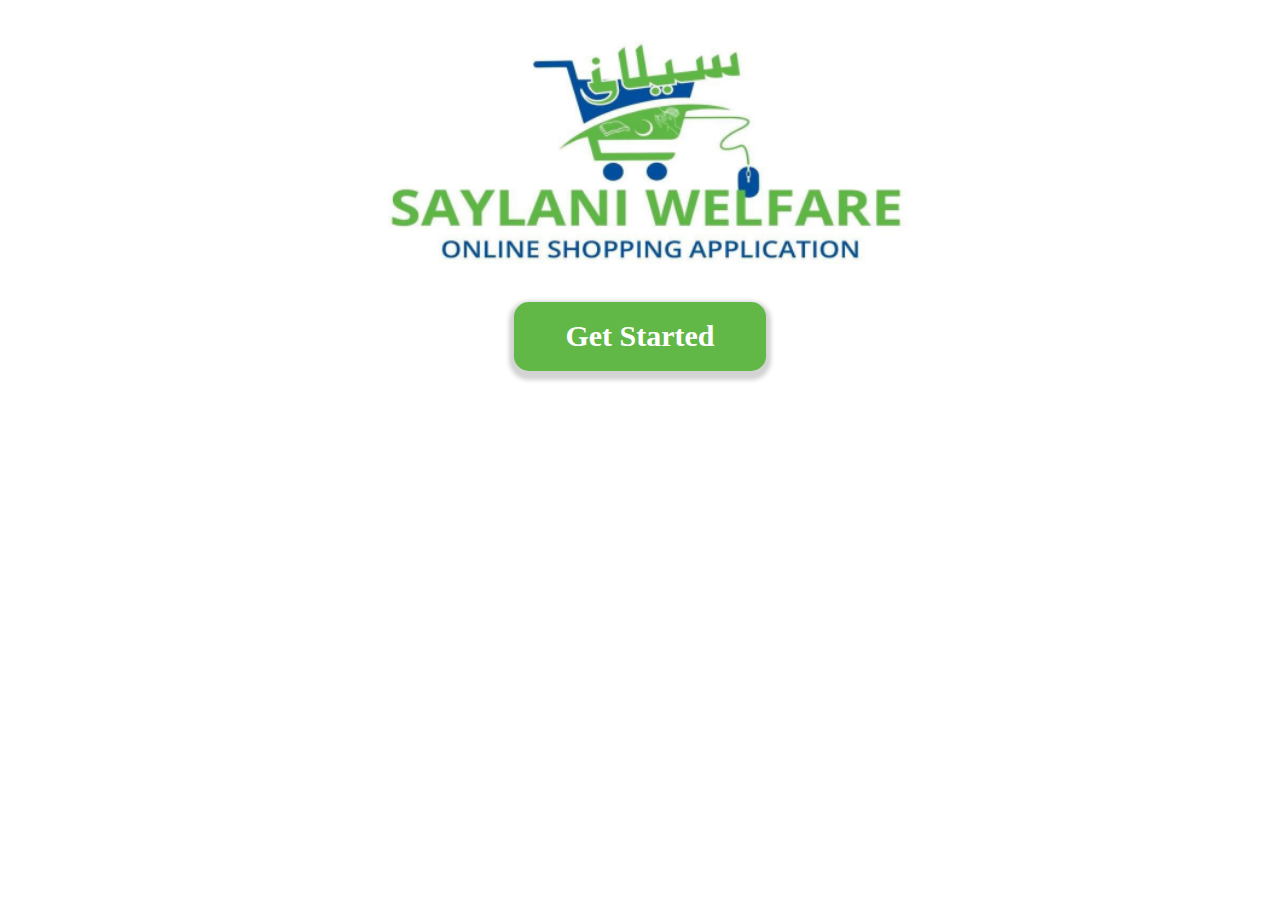
<file: index.html>
<!DOCTYPE html>
<html lang="en">
<head>
    <meta charset="UTF-8">
    <meta name="viewport" content="width=device-width, initial-scale=1.0">
    <title>Saylani shopping store</title>
    <link rel="stylesheet" href="./index.css">
</head>
<body>
    <div id="indexPage">
    <img id="startLogo" src="./images/logo.png" alt="">
    <button  class="SaylaniButtons" ><a class="linkInButton" href="./Common Screen/buyerORseller.html">Get Started</a></button>

</div>
    
</body>
</html>
</file>
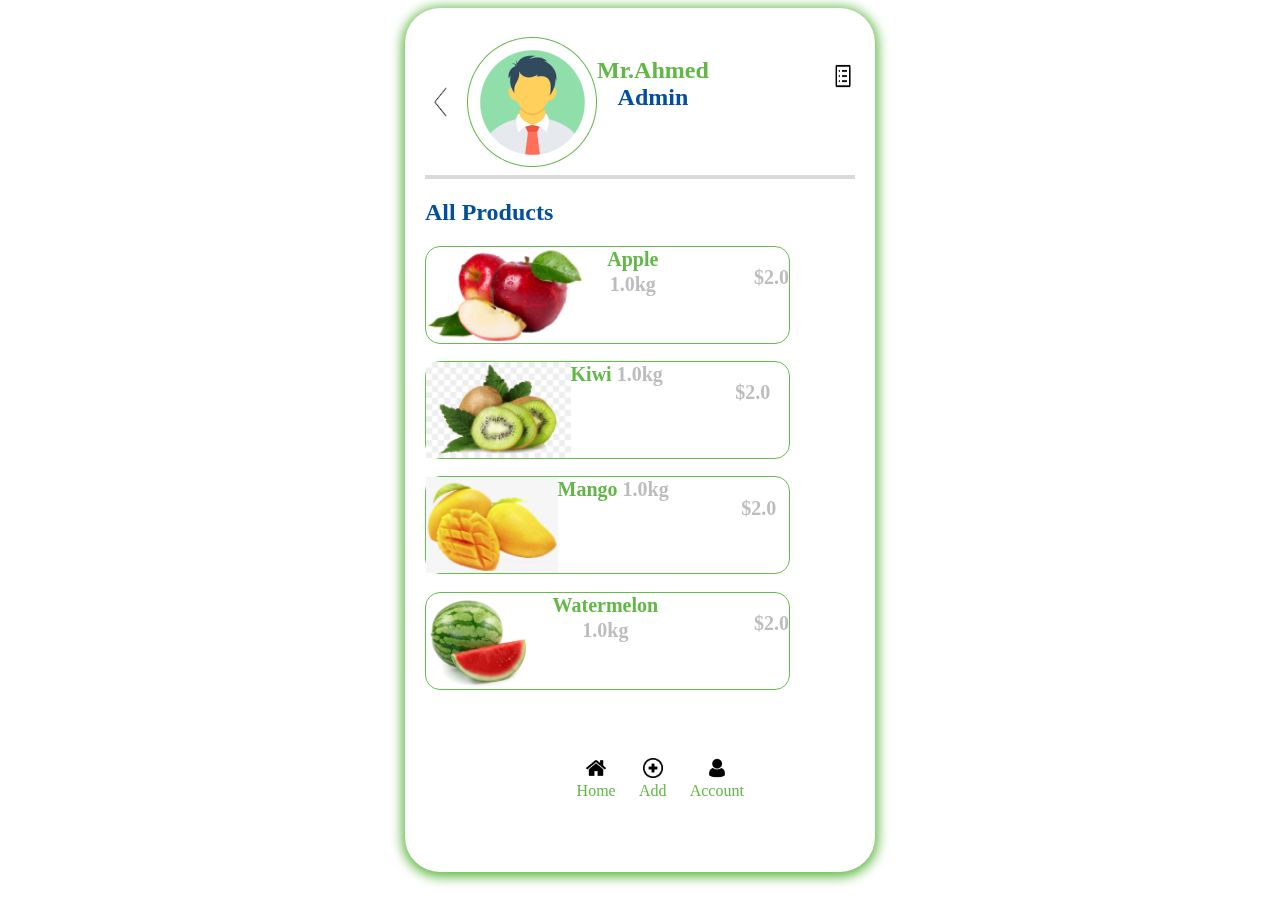
<file: Admin interface/Admin Products.html>
<!DOCTYPE html>
<html lang="en">
<head>
    <meta charset="UTF-8">
    <meta name="viewport" content="width=device-width, initial-scale=1.0">
    <title>Shopping</title>
    <link rel="stylesheet" href="./AdminInterface.css">
</head>
<body>
<div class="ShoppingCart">
    <div class="header " >
        <img src="../images/Vector.png" width="20px" height="30px" style="padding-top: 50px; padding-right: 20px; " alt="vector">
        <img src="../images/profile.png" alt="">
        <h2 style="color: #61B846;" class="AdminName">Mr.Ahmed <br><span style="color: #024F9D;">Admin</span> </h2>
        <img src="../images/list.png" width="20px" height="30px" style="margin-left: 30%; padding-top: 6%;" alt="list">
        
    </div>

    <h2 style="text-align: left; color: #024F9D;">All Products</h2>

    <div class="adminProducts">
        <div class="adminProduct">
            <img src="../images/apple.png" alt=""> 
            <span class="productName">Apple
                <span style="color:#BFBCBC ;">1.0kg</span>
            </span>
            <span  class="productPrice">$2.0 </span>
        </div>
        <div class="adminProduct">
            <img src="../images/kivi.png" alt=""> 
            <span class="productName">Kiwi
                <span style="color:#BFBCBC ;">1.0kg</span>
            </span>
            <span  class="productPrice">$2.0 </span>
        </div>
        <div class="adminProduct">
            <img src="../images/mango.png" alt=""> 
            <span class="productName">Mango
                <span style="color:#BFBCBC ;">1.0kg</span>
            </span>
            <span  class="productPrice">$2.0 </span>
        </div>
        <div class="adminProduct">
            <img src="../images/watermelon.png" alt=""> 
            <span class="productName">Watermelon
                <span style="color:#BFBCBC ;">1.0kg</span>
            </span>
            <span  class="productPrice">$2.0 </span>
        </div>
    </div>

    <div class="navbar">
         <div class="option">
            <img src="../images/homee.png" width="20px" ; height=" 20px " alt="">
            <a href="./Admin Products.html" style="text-decoration: none; color:#61B846; display: block;">Home</a>
         </div>
         <div class="option">
            <img src="../images/addItem.png" width="20px" ; height=" 20px " alt="">
            <a href="./addNewItem.html" style="text-decoration: none; color:#61B846; display: block;">Add</a>
         </div>
         <div class="option">
            <img src="../images/account.png" width="20px" ; height=" 20px " alt="">
            <a href="#" style="text-decoration: none; color:#61B846; display: block;">Account</a>
         </div>

    </div>
</div>

        
</body>
</html>
</file>
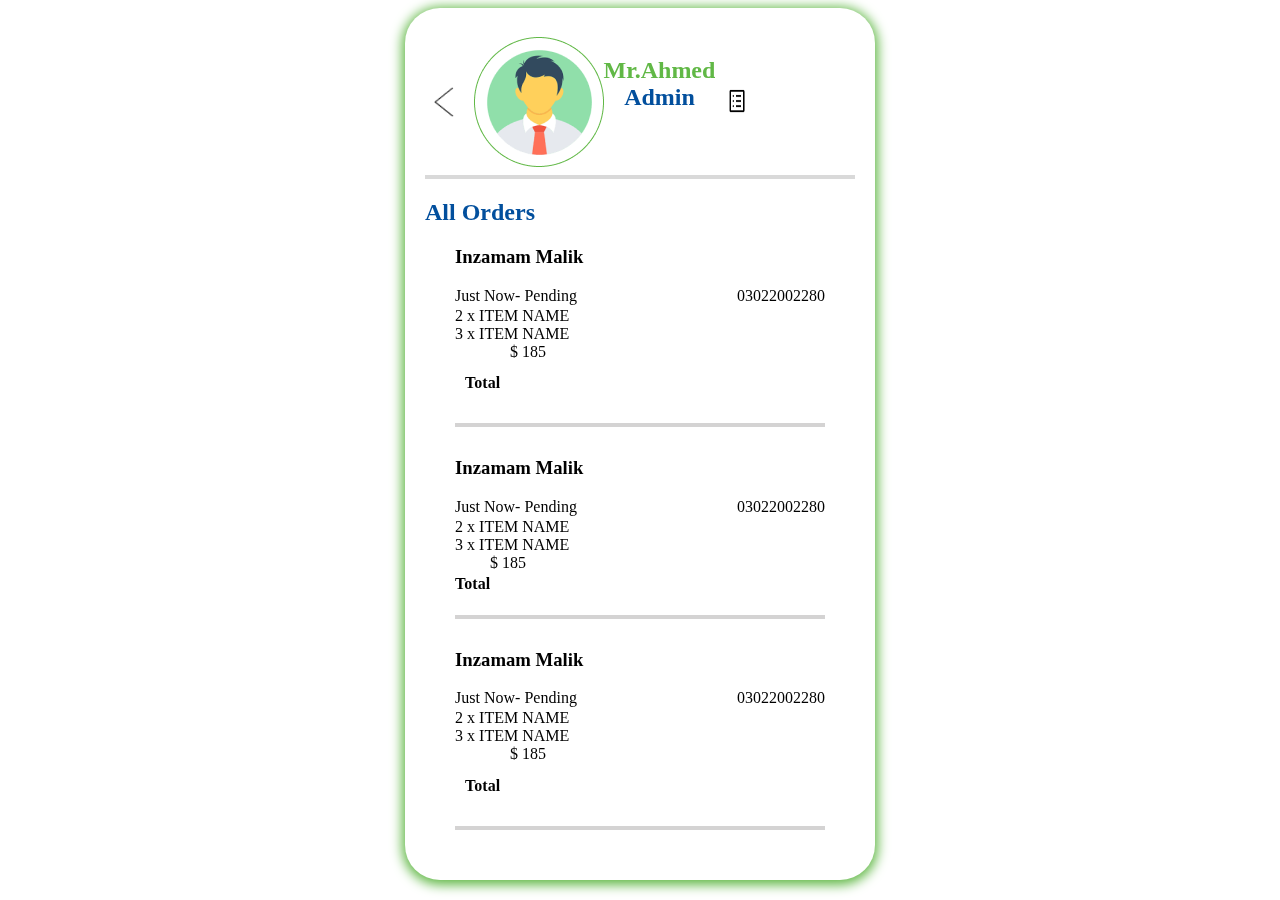
<file: Admin interface/orderList.html>
<!DOCTYPE html>
<html lang="en">
<head>
    <meta charset="UTF-8">
    <meta name="viewport" content="width=device-width, initial-scale=1.0">
    <title>All Orders</title>
    <link rel="stylesheet" href="./AdminInterface.css">
    <link rel="stylesheet" href="../Admin interface/addNewItem.html">
   
</head>
<body>
<div class="ShoppingCart">
<div class="header " >
    <img src="../images/Vector.png" width="20px" height="30px" style="padding-top: 50px; padding-right: 20px; " alt="vector">
    <img src="../images/profile.png" alt="">
    <h2 style="color: #61B846;" class="AdminName">Mr.Ahmed <br><span style="color: #024F9D;">Admin</span> </h2>
    <button style="border: none; background-color: white;" onclick="window.location.href='../Admin interface/addNewItem.html'" ><img src="../images/list.png" width="20px" height="30px" style="margin-left: 30%; padding-top: 6%;" alt="list"></button>
</div>

<h2 style="text-align: left; color: #024F9D;">All Orders</h2>
     
<div class="orders">
    <div class="order">
        <h3 class="name">Inzamam Malik</h3>
        <div style=" margin-bottom: 2px;">
          <span  class="orderStatus">Just Now- Pending</span>
          <span  style="float: right;" class="contactNo">03022002280</span>
        </div>
        <span style="display: block;" class="productss">2 x ITEM NAME <br> 3 x ITEM NAME</span>
        <div style="display: flex; width: 100%; ">
            <h4 style="padding: 10px;">Total</h4>
            <span  style=" float: right;" id="total">$ 185</span>
        </div>
    </div>
    <div class="order">
        <h3 class="name">Inzamam Malik</h3>
        <div style=" margin-bottom: 2px;">
          <span  class="orderStatus">Just Now- Pending</span>
          <span  style="float: right;" class="contactNo">03022002280</span>
        </div>
        <span style="display: block;" class="productss">2 x ITEM NAME <br> 3 x ITEM NAME</span>
        <div style="display: flex; width: 100%; ">
            <h4 >Total</h4>
            <span   id="total">$ 185</span>
        </div>
    </div>
    <div class="order">
        <h3 class="name">Inzamam Malik</h3>
        <div style=" margin-bottom: 2px;">
          <span  class="orderStatus">Just Now- Pending</span>
          <span  style="float: right;" class="contactNo">03022002280</span>
        </div>
        <span style="display: block;" class="productss">2 x ITEM NAME <br> 3 x ITEM NAME</span>
        <div style="display: flex; width: 100%; ">
            <h4 style="padding: 10px;">Total</h4>
            <span  style=" float: right;" id="total">$ 185</span>
        </div>
    </div>
</div>
</div>
        
</body>
</html>
</file>
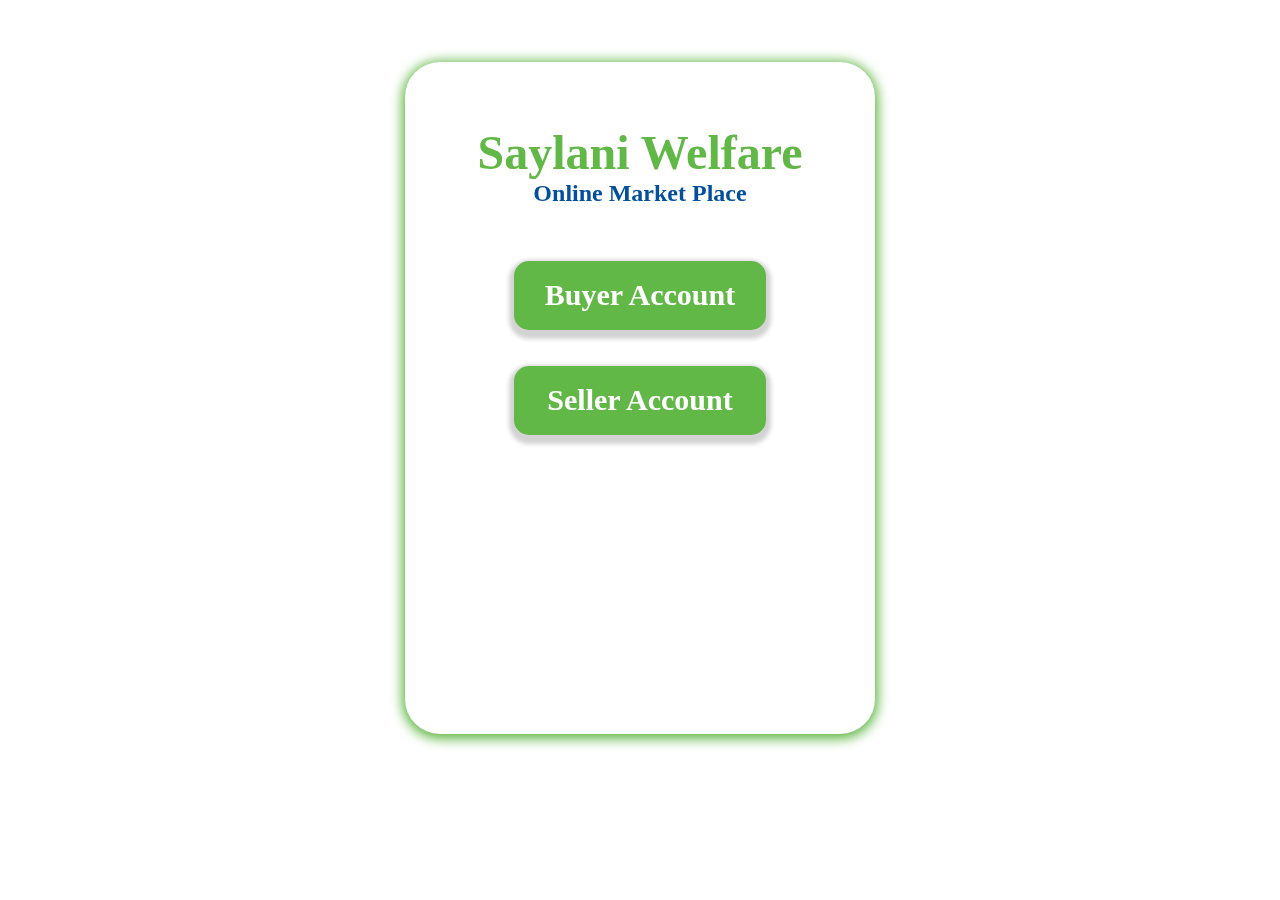
<file: Common Screen/buyerORseller.html>
<!DOCTYPE html>
<html lang="en">
<head>
    <meta charset="UTF-8">
    <meta name="viewport" content="width=device-width, initial-scale=1.0">
    <title>Sign up</title>
    <link rel="stylesheet" href="../index.css">
</head>
<body>
  <br><br><br>
<div class="ShoppingCart">
    <h1 id="SW">Saylani Welfare</h1>
    <h3 id="OMP">Online Market Place</h3>
<br><br><br>

<button  class="SaylaniButtons" ><a class="linkInButton" href="./signin.html">Buyer Account</a></button>
  <br><br><br>
<button  class="SaylaniButtons" ><a class="linkInButton" href="./signin.html">Seller Account</a></button>




</div>
    
</body>
</html>
</file>
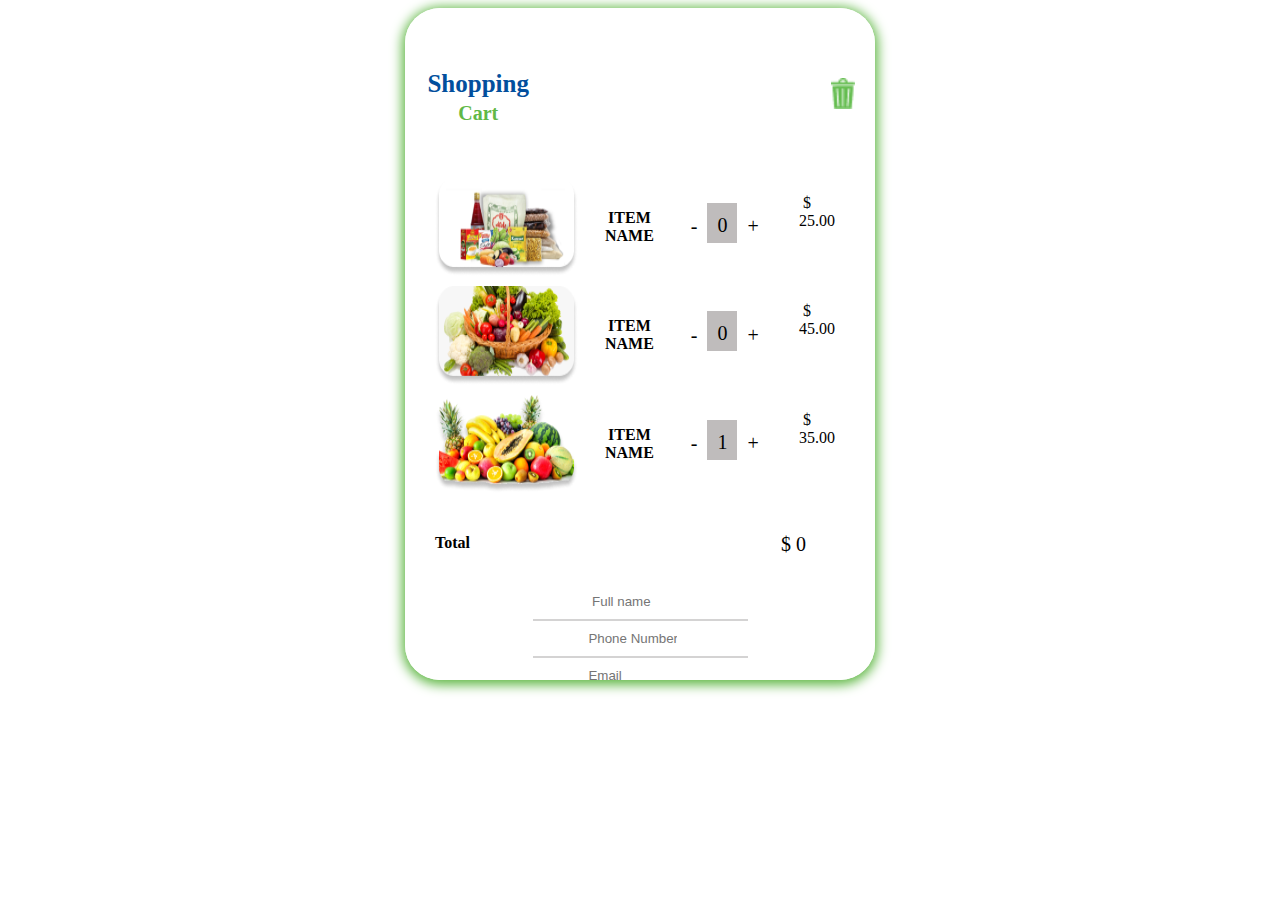
<file: User Interface/shopping cart.html>
<!DOCTYPE html>
<html lang="en">
<head>
    <meta charset="UTF-8">
    <meta name="viewport" content="width=device-width, initial-scale=1.0">
    <title>Shopping cart</title>
    <link rel="stylesheet" href="./userinterface.css">
</head>
<body>
<div class="ShoppingCart">
    <div class="heading">
        <h5 style="color:#024F9D ; font-size: 25px; ">Shopping 
        <span style="color:#61B846 ;  font-size: 20px;">Cart</span></h5>
         <img  class="delete"  id="delete" src="../images/delete.png" alt="" >
    </div> 
    <div class="itemss" id="1">
        <img src="../images/item5.png" alt="">
        <span style="display: flex;">
        <h4 style="padding: 10px;">ITEM NAME</h4>
        <button class="decrement counter" onclick="decreaseQty(this)">-</button>
        <span class="qty">0</span>
        <button class="increment counter" onclick="increaseQty(this)">+</button>
        <p >$ <span class="price">25.00</span></p>
        </span>
    </div>
    <div class="itemss" id="2">
        <img src="../images/item6.png" alt="">
        <span style="display: flex;">
        <h4 style="padding: 10px;">ITEM NAME</h4>
        <button class="decrement counter" onclick="decreaseQty(this)">-</button>
        <span class="qty">0</span>
        <button class="increment counter" onclick="increaseQty(this)">+</button>
        <p >$ <span class="price">45.00</span></p>
        </span>
    </div>
    <div class="itemss" id="3">
        <img src="../images/item7.png" alt="">
        <span style="display: flex;">
        <h4 style="padding: 10px;">ITEM NAME</h4>
        <button class="decrement counter" onclick="decreaseQty(this)">-</button>
        <span class="qty">1</span>
        <button class="increment counter" onclick="increaseQty(this)">+</button>
        <p >$ <span class="price">35.00</span></p>
        </span>
    </div>

    <div style="display: flex; width: 100%; ">
        <h4 style="padding: 10px;">Total</h4>
        <span id="total" >$ 0</span>
    </div>

    <form id="SignUp">
        <span class="in">
            <input type="text" class="inputField" id="username" placeholder=" Full name">
        </span>
        <span class="in">
            <input type="number" class="inputField" id="number" placeholder="Phone Number">
        </span>
        <span class="in">
            <input type="email" id="email" class="inputField" placeholder="Email">
        </span>
        <span class="in">
            <input type="text" class="inputField" id="Address" placeholder="Shipping Address">
        </span>
    </form>
    <br>

    
    <button  class="SaylaniButtons" ><a class="linkInButton" href="#">Place order</a></button>

    <div class="navbar">
        <img src="../images/home2.png" onclick="window.location.href='../user Interface/Shop.html'" alt="home">
        <img src="../images/cartNaccount2.png" onclick="window.location.href='../user Interface/setting.html'" alt="cart and account">
    </div>


    </div>

</div>


    <script src="./counter.js"></script>
    <script src="./total.js"></script>
    <script src="./delete.js" ></script>
</body>
</html>
</file>
<file: index.css>
*{
    margin: none;
    font-family: Inter;
}

.ShoppingCart{
border-radius: 2.1875rem;
background: #FFF;
box-shadow: 0px 2px 12px 3px #61B846;
backdrop-filter: blur(25px);
text-align: center;
align-items: center;
margin: auto;
width: 50%;
padding: 20px;
width: 430px;
height: 632px;
}


.SaylaniButtons{
    
    border-radius: 0.9375rem;
    background: #61B846;
    box-shadow: 0px 4px 4px 5px #D4D3D3;
    width: 15.75rem;
    height: 4.3125rem;
    padding: 10px;
    color: white;
    border: none;
}
#startLogo , #SignUp {
  display: block;
  margin-left: auto;
  margin-right: auto;
  width: 50%;
}
.linkInButton{
    color: #FFF;
font-family: Inter;
font-size: 1.875rem;
font-style: normal;
font-weight: 700;
line-height: 1.5625rem; /* 83.333% */
    text-decoration: none; 
    
}
#indexPage , #signupPage{
    display: block;
    text-align: center;
}

#SW{
    margin: 0;
    margin-top: 10%;
    font-size: 3em;
    color: #61B846;
}
#OMP{
    margin: 0;
    font-size: 1.5em;
    color: #024F9D;

}
.inputField{
    justify-content: center;
    display: flex;
    border: none;
    display: block;
    padding: 10px;
    font: 1.5em;
    width: 48%;
    margin-right: 0px;
}
.inputField:focus{
    border: none;
}
.sin{
    text-decoration: none;
    text-align: center;
    font-family: Inter;
    font-size: 0.9375rem;
    font-style: normal;
    font-weight: 700;
    line-height: 1.5625rem; 
    color: #024F9D;
}
.icons{
    float: right;
    padding-top: 10px;
    width: 2.125rem;
    height: 2.2875rem;
    opacity: 0.2;
}

.in{
    display: flex;
    justify-content: space-around;
    border-bottom: 2px solid  #D4D3D3;
}
</file>
<file: Admin interface/AdminInterface.css>
.ShoppingCart{
    border-radius: 2.1875rem;
    background: #FFF;
    box-shadow: 0px 2px 12px 3px #61B846;
    backdrop-filter: blur(25px);
    text-align: center;
    align-items: center;
    margin: auto;
    width: 50%;
    padding: 20px;
    width: 430px;
    }
.header{
    display: flex;
    border-bottom: 4px solid#D9D9D9;
    padding: 2%;
}
.adminProduct{
    margin-bottom: 4%;
    display: flex;
width: 22.6875rem;
height: 6rem;
border-radius: 0.9375rem;
border: 1px solid #65BD50;
background: #FFF;
}
.productName{
    color: #61B846;
font-family: Inter;
font-size: 1.25rem;
font-style: normal;
font-weight: 600;
line-height: 1.5625rem;
}
.productPrice{
padding-top: 5%;
margin-left: 20%;
display: block;
float: right;
color: #BFBCBC;
font-family: Inter;
font-size: 1.25rem;
font-style: normal;
font-weight: 600;
line-height: 1.5625rem;
}
.navbar{
    display: flex;
    padding: 40px  0px 40px 140px;
    background-color: white;
}
.option{
    margin: 4%;
    text-align: center;
}
.profilee ,  .description{
margin: 2%;
width: 100%;
height: 8.9375rem;
border-radius: 0.9375rem;
background: #D9D9D9;
}

.itemName {
    display: flex;
margin-top: 4%;
width: 21.4375rem;
height: 2.5625rem;
border-radius: 0.9375rem;
background: #D9D9D9;
}
.categoryName{
margin-top: 4%;
width: 21.4375rem;
height: 2.5625rem;
border-radius: 0.9375rem;

}
.textinner{
text-decoration: none;
border: none;
background-color:  #D9D9D9;
color: #BDBABA;
font-family: Inter;
font-size: 1.25rem;
font-style: normal;
font-weight: 600;
line-height: 1.5625rem; 
}


.unitBlock{
    margin: 2%;
width: 11.9375rem;
height: 2.5625rem;
border-radius: 0.9375rem;
background: #D9D9D9;
}

.SaylaniButtons{
    border-radius: 0.9375rem;
    background: #61B846;
    box-shadow: 0px 4px 4px 5px #D4D3D3;
    width: 15.75rem;
    height: 4.3125rem;
    padding: 10px;
    color: white;
    border: none;
}
.linkInButton{
    margin: 4%;
    color: #FFF;
    font-family: Inter;
    font-size: 1.875rem;
    font-style: normal;
    font-weight: 700;
    line-height: 1.5625rem; /* 83.333% */
    text-decoration: none;    
}
.inputField{
        justify-content: center;
        display: flex;
        border: none;
        display: block;
        padding: 10px;
        font: 1.5em;
        width: 48%;
        margin-right: 0px;
    }

.addButton{
width: 3.43906rem;
height: 2.5625rem;
border-radius: 0.9375rem;
background: #61B846;
}
.categories{
    
}
.category{
padding: 2%;
margin: 4%;
width: 17.8125rem;
height: 3.5625rem;
border-radius: 0.9375rem;
border: 1px solid #65BD50;
background: #FFF;
}
.catText{
padding: 4%;
width: 5.9375rem;
color: #65BD50;
font-family: Inter;
font-size: 2.0375rem;
font-style: normal;
font-weight: 700;
line-height: 1.5625rem; 
}

.orders{
    text-align: left;
    
}
.order{
    margin: 7%;
    margin-top: 0px;
    border-bottom: 4px solid  #D4D3D3;
}
.orderStatus{
    margin-top: 2%;
}

#fileInput{
    border: none;
    text-align:  center;
    height: 60px;
    padding-top: 10%;
}
</file>
<file: User Interface/userinterface.css>
body{
    font-family: Inter;
    font-style: normal;
}

.ShoppingCart{
 border-radius: 2.1875rem;
background: #FFF;
box-shadow: 0px 2px 12px 3px #61B846;
backdrop-filter: blur(25px);
text-align: center;
align-items: center;
margin: auto;
width: 50%;
padding: 20px;
width: 430px;
max-height: 632px;
overflow-y: auto;
}

.heading, .items,.product{
    display: flex;
}

.delete{
margin-left: 300px;
margin-top: 50px;
width: 26px;
height: 31px;

}

.green{
    margin: 0;
    font-size: 3em;
    color: #61B846;
    font-size: 2.4375rem;
}
.blue{
    margin: 0;
    font-size: 3em;
    color: #024F9D;
    font-size: 1.75rem; 
}
#cart{
    float: right;
    width: 3rem;
    height:2.5625rem;

}
#grocery{
    display: block;
    margin-left: auto;
    margin-right: auto;
    width: 376px;
height: 218px;
    border-radius: 0.9375rem;
}
#searchbar{
  margin: auto;
  width: 50%;
   display: flex;
   width: 50%;
   width: 23.5rem;
   height: 2.125rem;
   background-color: rgba(217, 217, 217, 0.75);
   opacity: 0.8;
   border-radius: 10px;
   margin-top: 10px;
}

#searchIcon{
    padding: 4px;
    width: 22px;
    height: 22px;
    opacity: 0.3;
}
#searchInput{
    background-color: rgba(217, 217, 217, 0.75);
    border: none;
    color: #BFBCBC;
    font-size: 15px;
    font-weight: 400;
    line-height: 25px; 

}
.bl{
    height: 1.5625rem;
    color: #000;
    font-family: Inter;
    font-size: 1.05rem;
    font-weight: 700;
    line-height: 1.5625rem; 
}

.products{
    overflow: auto;
}
.item, .product{
    margin: 2%;
}
.isize{
width: 85px;
height: 49px;
border-radius: 10px;
border: 1px solid #61B846;
}
.itext{
    color: #2DB34A;
    font-size: 8px;
    font-weight: 600;
    line-height: 25px; 
}

#addButton{
width: 58px;
height: 40px;
border-radius: 10px;
background: #61B846;
color: #FFF;
font-size: 26px;
font-weight: 700;
line-height: 25px;
}
.addtext{
width: 240px;
height: 30px;
color: #BFBFBF;
font-family: Inter;
font-size: 12px;
font-style: normal;
font-weight: 400;
line-height: 12px;
}
.navbar{
    display: flex;
    padding: 40px  0px 40px 140px;
    background-color: white;
}
.SaylaniButtons{
    border-radius: 0.9375rem;
    background: #61B846;
    box-shadow: 0px 4px 4px 5px #D4D3D3;
    width: 15.75rem;
    height: 4.3125rem;
    padding: 10px;
    color: white;
    border: none;
}

.linkInButton{
color: #FFF;
font-family: Inter;
font-size: 1.875rem;
font-style: normal;
font-weight: 700;
line-height: 1.5625rem; /* 83.333% */
text-decoration: none;    
}

.price{
    margin-left: 20px;
    padding: 10px;
}
.itemss{
    display: flex;
    margin: 10px;
}
.counter{
padding: 10px;
background-color: white;
border: none;
color: #000;
font-family: Inter;
font-size: 20px;
font-style: normal;
font-weight: 400;
line-height: 25px; 
}
.qty{
margin-top: 25px;
padding: 10px;
height: 20px;
width: 10px;
background-color: #BFBCBC;
color: #000;
font-family: Inter;
font-size: 20px;
font-style: normal;
font-weight: 400;
line-height: 25px; /* 250% */
}
#total{
    font-size: 20px;
    padding-top: 30px;
    margin-left: 70%;
}
.inputs{
    width: 50%; 
    padding-left: 100px;
    align-items: center; 
  }
.inputField{
    justify-content: center;
    display: flex;
    border: none;
    display: block;
    padding: 10px;
    font: 1.5em;
    width: 48%;
    margin-right: 0px;
}

.in{
    width: 50%;
    margin: auto;
    display: flex;
    justify-content: space-around;
    border-bottom: 2px solid  #D4D3D3;
}
.orders{
    text-align: left;
    
}
.order{
    margin: 7%;
    margin-top: 0px;
    border-bottom: 4px solid  #D4D3D3;
}
.orderStatus{
    margin-top: 2%;
}

#productPrice{
    margin: 4%;
}
#productUnit{
    margin: 4%;
}
</file>
